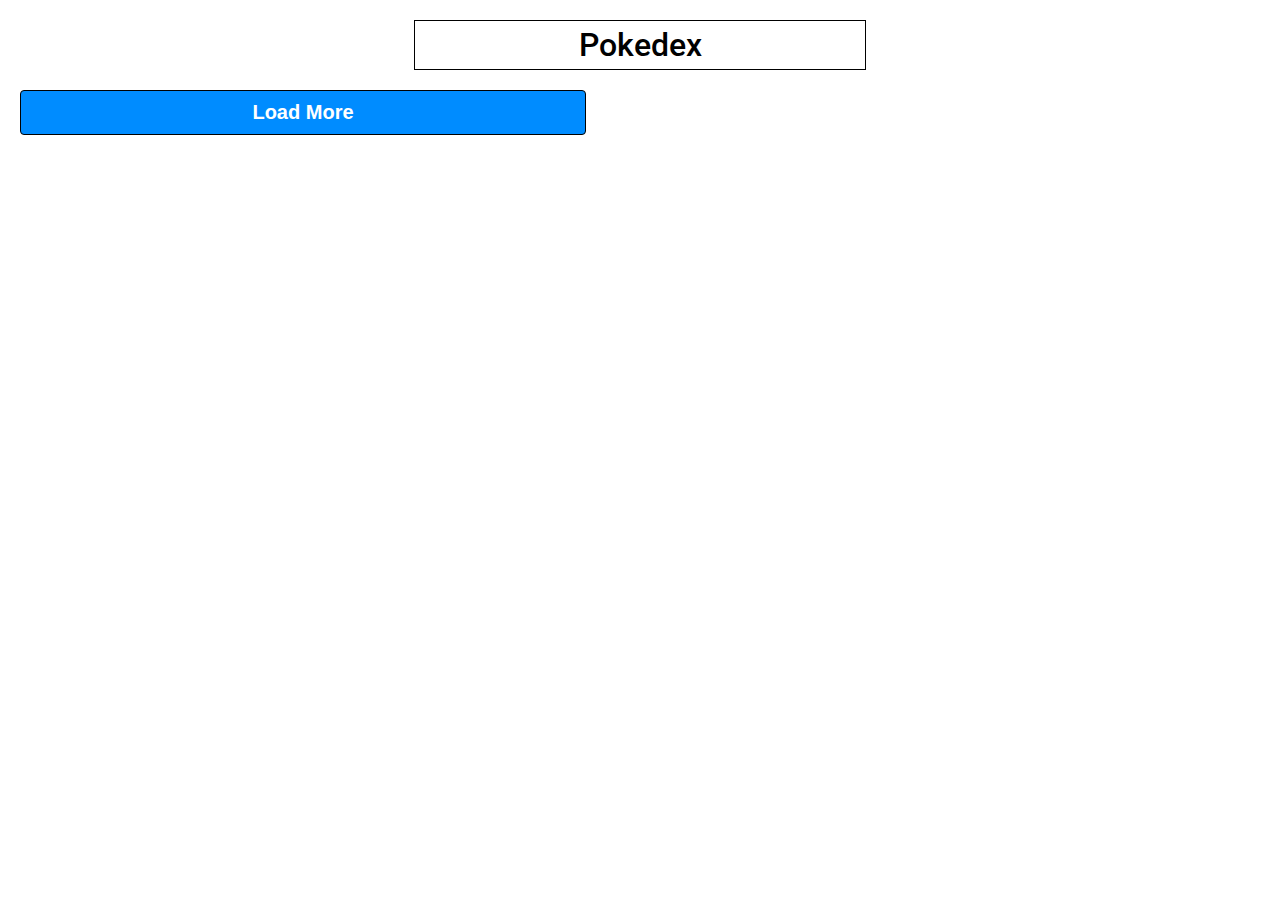
<file: index.html>
<!doctype html><html lang="en"><head><meta charset="utf-8"/><link rel="icon" href="./logo.png"/><meta name="viewport" content="width=device-width,initial-scale=1"/><link rel="preconnect" href="https://fonts.googleapis.com"><link rel="preconnect" href="https://fonts.gstatic.com" crossorigin><link href="https://fonts.googleapis.com/css2?family=Roboto:wght@400;500&display=swap" rel="stylesheet"><title>React App</title><link href="./static/css/main.bb67ae9f.chunk.css" rel="stylesheet"></head><body><div id="root"></div><script>!function(e){function t(t){for(var n,a,p=t[0],c=t[1],i=t[2],f=0,s=[];f<p.length;f++)a=p[f],Object.prototype.hasOwnProperty.call(o,a)&&o[a]&&s.push(o[a][0]),o[a]=0;for(n in c)Object.prototype.hasOwnProperty.call(c,n)&&(e[n]=c[n]);for(l&&l(t);s.length;)s.shift()();return u.push.apply(u,i||[]),r()}function r(){for(var e,t=0;t<u.length;t++){for(var r=u[t],n=!0,p=1;p<r.length;p++){var c=r[p];0!==o[c]&&(n=!1)}n&&(u.splice(t--,1),e=a(a.s=r[0]))}return e}var n={},o={1:0},u=[];function a(t){if(n[t])return n[t].exports;var r=n[t]={i:t,l:!1,exports:{}};return e[t].call(r.exports,r,r.exports,a),r.l=!0,r.exports}a.m=e,a.c=n,a.d=function(e,t,r){a.o(e,t)||Object.defineProperty(e,t,{enumerable:!0,get:r})},a.r=function(e){"undefined"!=typeof Symbol&&Symbol.toStringTag&&Object.defineProperty(e,Symbol.toStringTag,{value:"Module"}),Object.defineProperty(e,"__esModule",{value:!0})},a.t=function(e,t){if(1&t&&(e=a(e)),8&t)return e;if(4&t&&"object"==typeof e&&e&&e.__esModule)return e;var r=Object.create(null);if(a.r(r),Object.defineProperty(r,"default",{enumerable:!0,value:e}),2&t&&"string"!=typeof e)for(var n in e)a.d(r,n,function(t){return e[t]}.bind(null,n));return r},a.n=function(e){var t=e&&e.__esModule?function(){return e.default}:function(){return e};return a.d(t,"a",t),t},a.o=function(e,t){return Object.prototype.hasOwnProperty.call(e,t)},a.p="./";var p=this["webpackJsonpreact-typescript-starter-pack"]=this["webpackJsonpreact-typescript-starter-pack"]||[],c=p.push.bind(p);p.push=t,p=p.slice();for(var i=0;i<p.length;i++)t(p[i]);var l=c;r()}([])</script><script src="./static/js/2.f71b37a2.chunk.js"></script><script src="./static/js/main.14afdcfb.chunk.js"></script></body></html>
</file>
<file: static/css/main.bb67ae9f.chunk.css>
body{margin:0;font-family:"Roboto",sans-serif}.main{margin:20px}.main_title{margin:0 auto 20px;padding:5px 25px;font-size:32px;font-weight:500;text-align:center;border:1px solid #000;width:400px}.pokemon-card{display:-webkit-flex;display:flex;-webkit-flex-direction:column;flex-direction:column;-webkit-align-items:center;align-items:center;float:right;margin:250px 200px 250px 0;padding:10px 10px 20px;border:1px solid #000}.pokemon-card_photo{width:250px}.pokemon-card_name{font-size:30px;margin-bottom:10px}.pokemon-card_details{border-collapse:collapse;border:1px solid #000}.pokemon-card_detail,table,th,tr{border:1px solid #000}table,th,tr{font-weight:400;padding:5px 20px}.pokemons{-webkit-flex-wrap:wrap;flex-wrap:wrap;float:left}.pokemons,.pokemons_cards{display:-webkit-flex;display:flex;-webkit-align-items:flex-start;align-items:flex-start}.pokemons_cards{-webkit-flex-direction:column;flex-direction:column;margin-right:10px;margin-bottom:10px;width:160px;padding:10px 10px 50px;border:1px solid #000}.pokemons_cards:nth-child(3n+3){margin-right:calc(100% - 700px)}.pokemons_photo{margin:0 auto}.pokemons_name{margin:10px auto;font-weight:700}.pokemons_types{display:inline-block;margin-right:5px;width:60px;padding:3px;cursor:pointer;border:1px solid;border-radius:4px;background-image:linear-gradient(90deg,#4cb8c4 0,#3cd3ad 51%,#4cb8c4)}.fire{background-image:linear-gradient(90deg,#d31027 0,#e45667 51%,#d31027)}.grass{background-image:linear-gradient(90deg,#56ab2f 0,#a8e063 51%,#56ab2f)}.poison{background-image:linear-gradient(90deg,#da22ff 0,#9733ee 51%,#da22ff)}.flying{background-image:linear-gradient(90deg,#4ca1af 0,#c4e0e5 51%,#4ca1af)}.water{background-image:linear-gradient(90deg,#00d2ff 0,#24b5e1 51%,#00d2ff)}.bug{background-image:linear-gradient(90deg,#b40606 0,#c62d2d 51%,#b40606)}.fairy{background-image:linear-gradient(90deg,#f857a6 0,#ff5858 51%,#f857a6)}.ground{background-image:linear-gradient(90deg,#603813 0,#b29f94 51%,#603813)}.electric{background-image:linear-gradient(90deg,#f09819 0,#edde5d 51%,#f09819)}.button{width:566px;padding:10px 0;border:1px solid #000;color:#fff;font-size:20px;font-weight:700;background-color:#008cff;border-radius:4px;margin-bottom:20px}
/*# sourceMappingURL=main.bb67ae9f.chunk.css.map */
</file>
